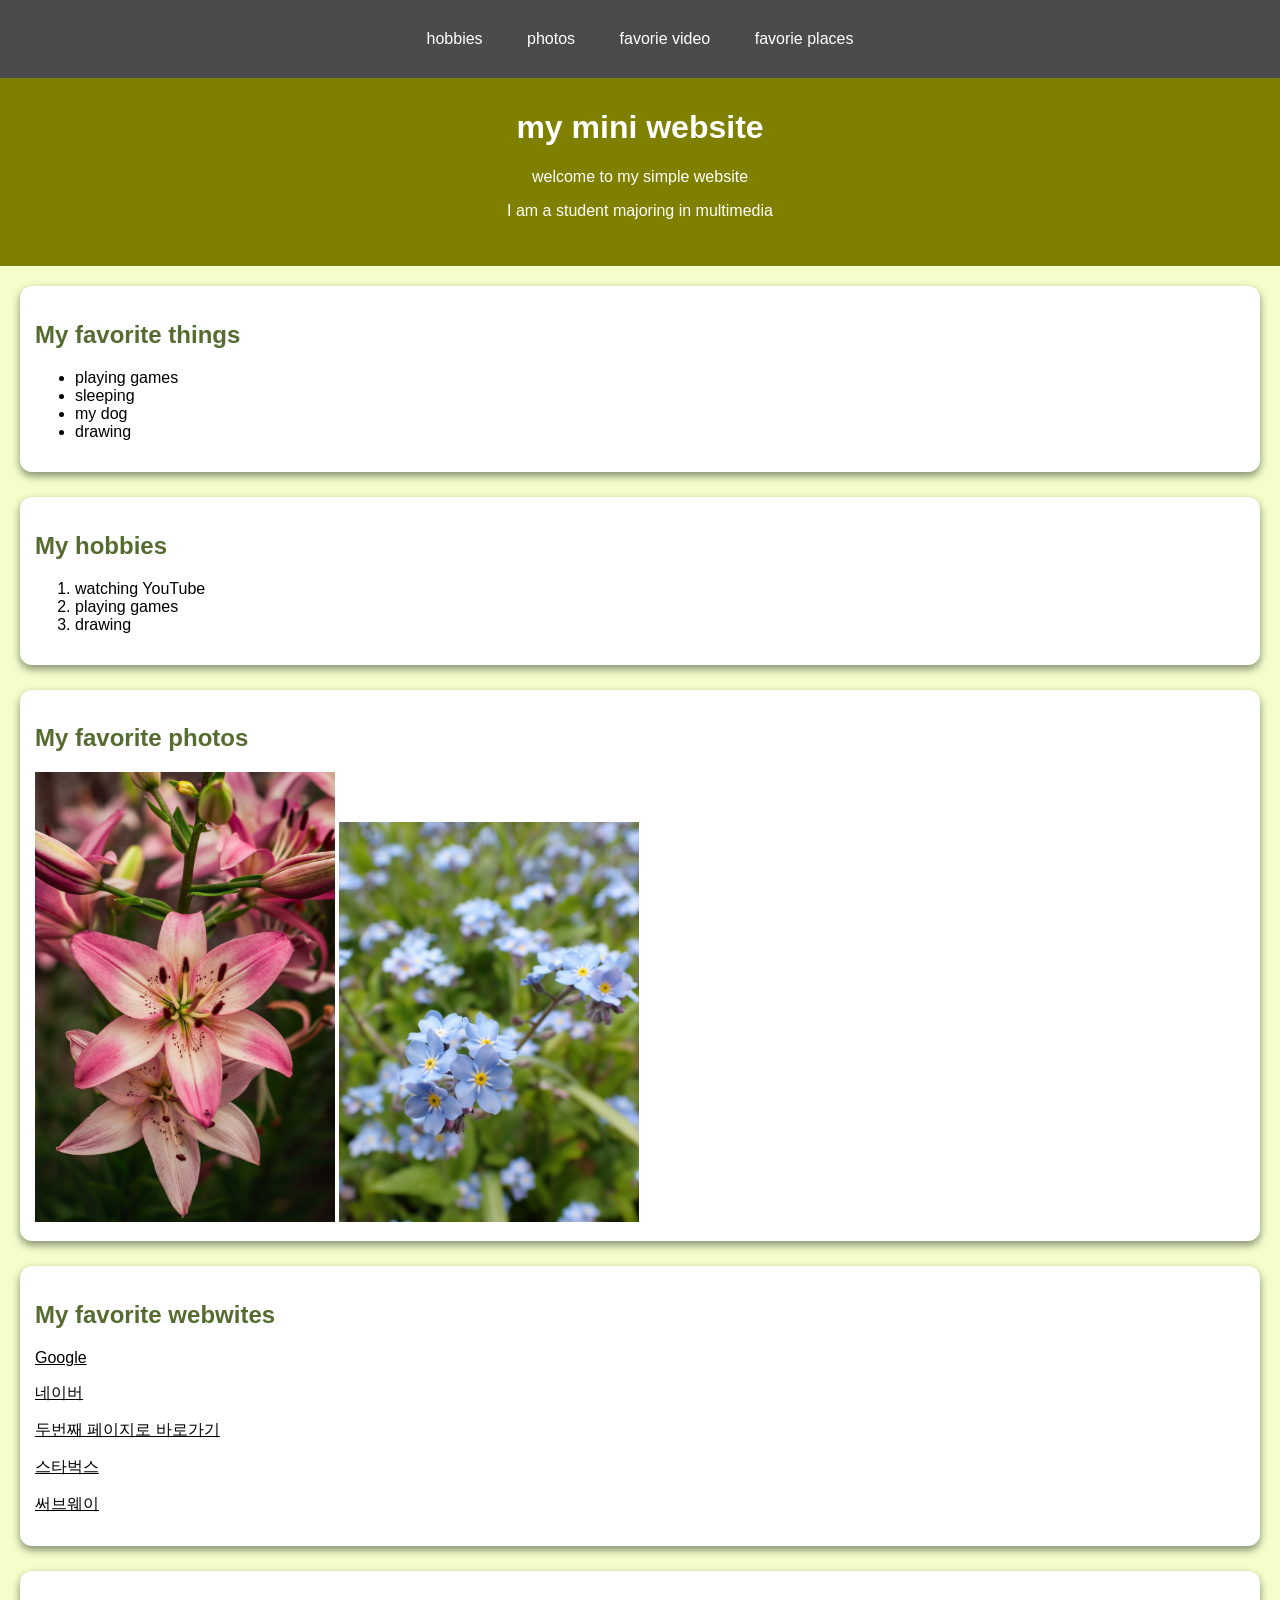
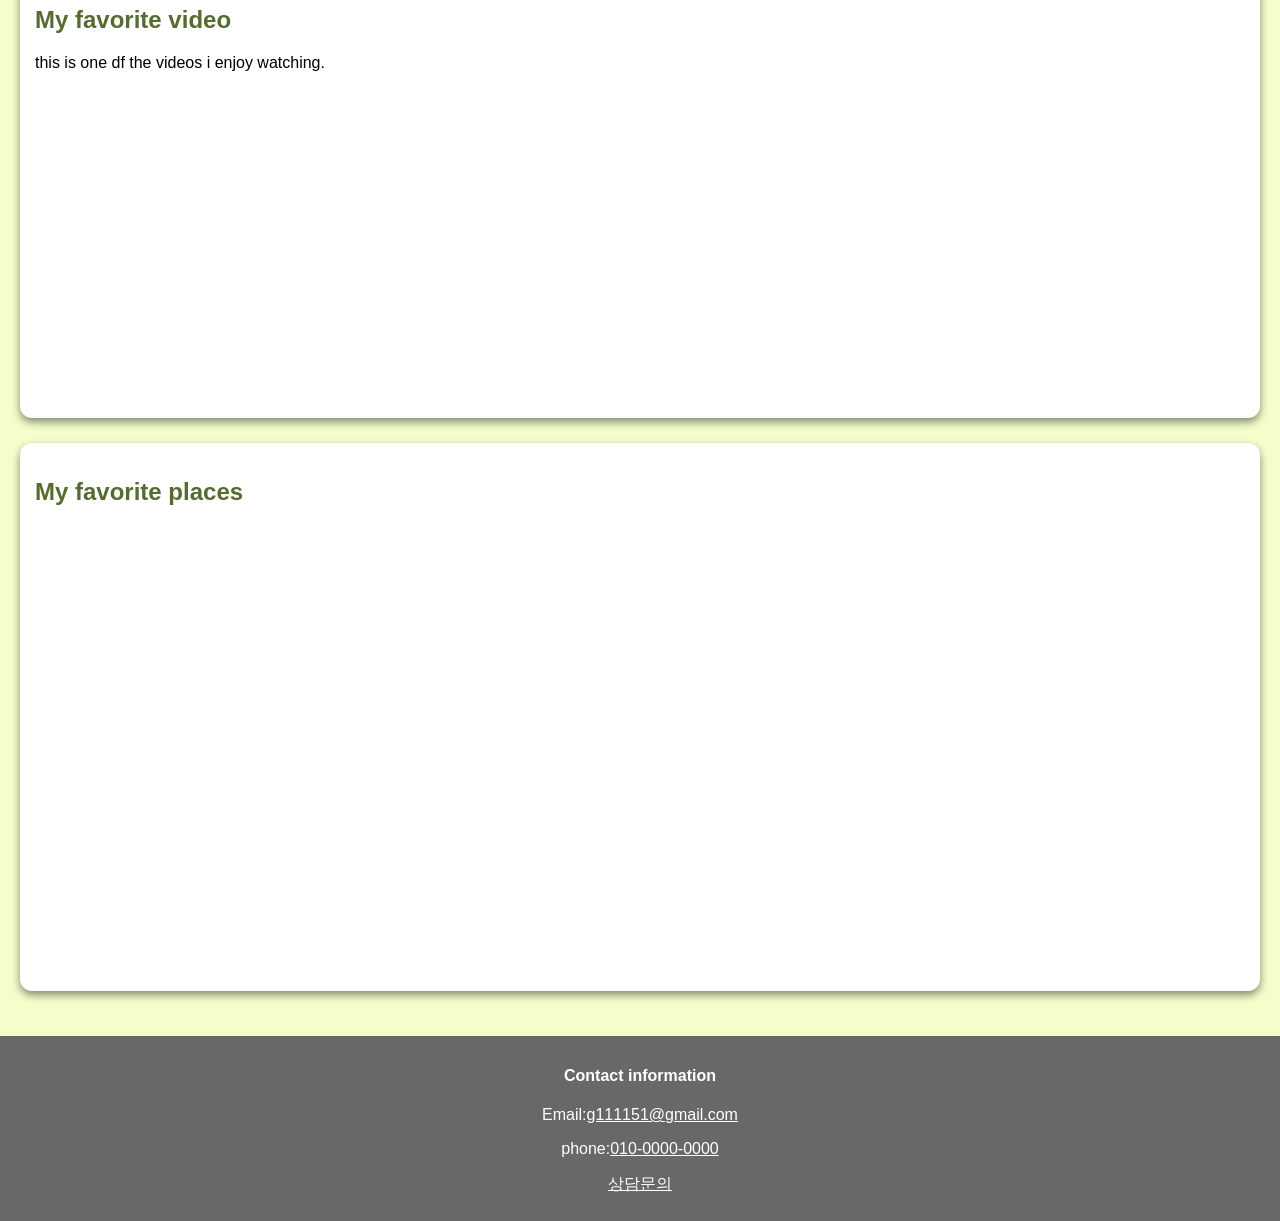
<file: index.html>
<html>
  <head>
    <meta charset="utf-8">
    <title>my mini website</title>
    <link rel="stylesheet" href="style.css">
  </head>
  <body>
    <nav>
      <ul>
        <li><a href="#hobby">hobbies</a></li>
        <li><a href="#photo">photos</a></li>
        <li><a href="#video">favorie video</a></li>
        <li><a href="#place">favorie places</a></li>
      </ul>
    </nav>

    <header>
       <h1>my mini website</h1>
       <p>welcome to my simple website</p>
       <p>I am a student majoring in multimedia</p>
    </header>

  <section>

  <article>
    <h2>My favorite things</h2>
    <ul>
      <li>playing games</li>
      <li>sleeping</li>
      <li>my dog</li>
      <li>drawing</li>
    </ul>
  </article>

  <article>
    <h2 id="hobby">My hobbies</h2>
    <ol>
      <li>watching YouTube</li>  
      <Li>playing games</Li>
      <li>drawing</li>
    </ol>
  </article>

  <article>
    <h2 id="photo">My favorite photos</h2>
    <img src="images/flowers/flower.jpg" width="300" alt="flower photos">
    <img src="flower2.jpg" width="300" alt="flower2 photos">
  </article>

  <article>
     <h2>My favorite webwites</h2>
    <p><a href="https://www.google.com/?hl=ko" target="_blank" style="color:black">Google</a></p>
    <p><a href="https://www.naver.com/" target="_blank" style="color:black">네이버</a></p>
    <p><a href="page2.html" target="blank" style="color:black">두번째 페이지로 바로가기</a></p>
    <p><a href="https://www.starbucks.co.kr/index.do" style="color:black">스타벅스</a></p>
    <p><a href="https://www.subway.co.kr/" style="color:black">써브웨이</a></p>
  </article>

  <article>
    <h2 id="video">My favorite video</h2>
    <p>this is one df the videos i enjoy watching.</p>
    <iframe width="560" height="315" src="https://www.youtube.com/embed/3lZYvVRCWO0?si=FMOyAWf4Fe3jinU9" title="YouTube video player" frameborder="0" allow="accelerometer; autoplay; clipboard-write; encrypted-media; gyroscope; picture-in-picture; web-share" referrerpolicy="strict-origin-when-cross-origin" allowfullscreen></iframe>
  </article>

  <article>
    <h2 id="place">My favorite places</h2>
    <iframe src="https://www.google.com/maps/embed?pb=!1m18!1m12!1m3!1d104263.54778702419!2d128.75698194335936!3d35.250387400000015!2m3!1f0!2f0!3f0!3m2!1i1024!2i768!4f13.1!3m3!1m2!1s0x3568b8acfc25b357%3A0xc3d01c491a811dee!2z7J247KCc64yA7ZWZ6rWQIOq5gO2VtOy6oO2NvOyKpA!5e0!3m2!1sko!2skr!4v1773890784233!5m2!1sko!2skr" width="600" height="450" style="border:0;" allowfullscreen="" loading="lazy" referrerpolicy="no-referrer-when-downgrade"></iframe>
  </article>

  </section>

  <footer>
    <h4>Contact information</h4>
    <p class="foot-p">Email:<a href="mailto:g1110151@gmail.com">g111151@gmail.com</a></p>
    <p class="foot-p">phone:<a href="tel:010-0000-0000">010-0000-0000</a></p>
    <p class="foot-p"><a href="page2.html" target="_blank">상담문의</a></p>
  </footer>

  </body>
</html>
</file>
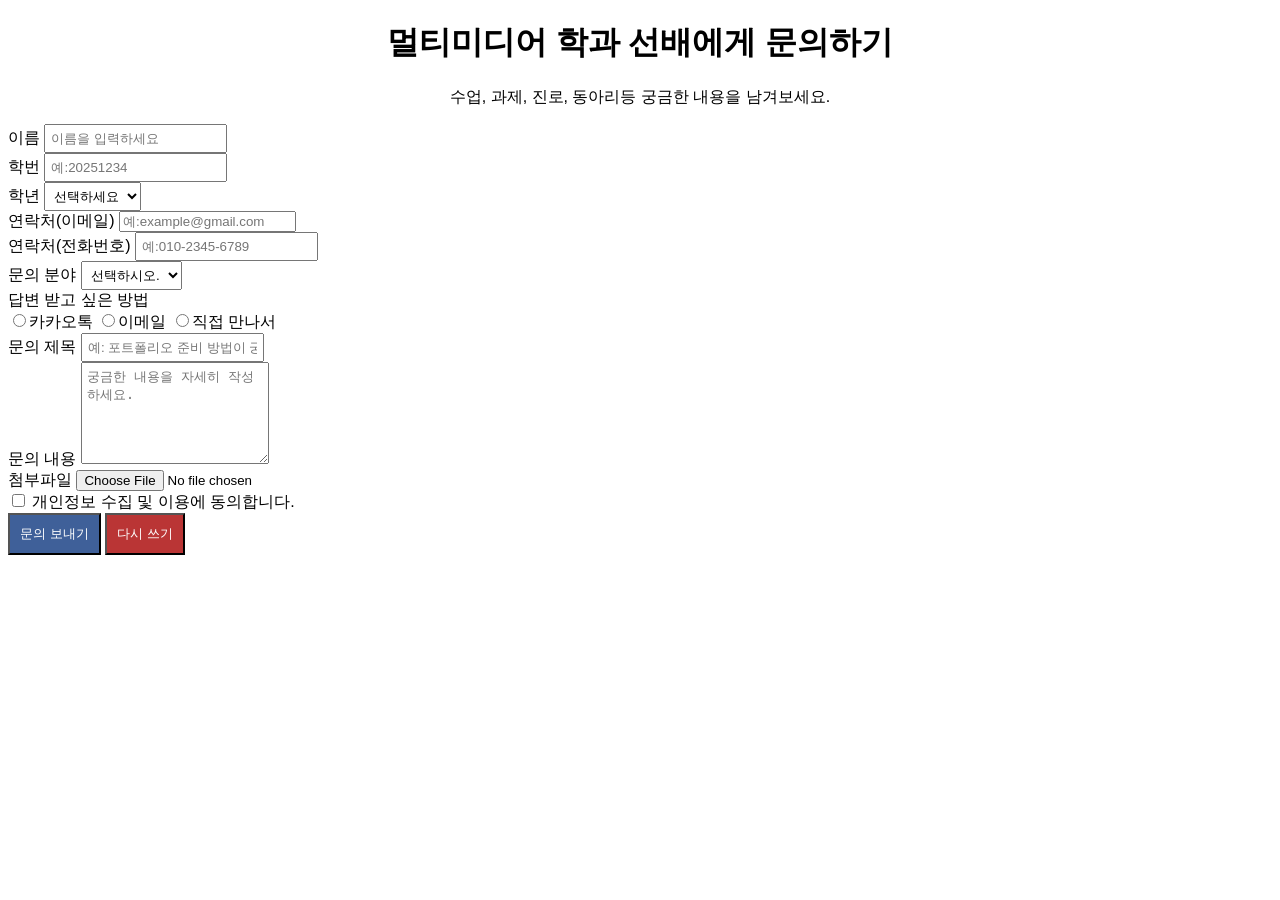
<file: page2.html>
<!DOCTYPE html>
<html lang="en">
<head>
  <meta charset="UTF-8">
  <meta name="viewport" content="width=device-width, initial-scale=1.0">
  <title>상담문의</title>
  <style>
    body {
      font-family:Arial, Helvetica, sans-serif;
    }

    h1, p {
      text-align:center;
    }

    input[type="reset"] {
      padding:10px;
      background-color:rgb(186, 53, 53);
      color:white
    }

    input[type="submit"]{
      padding:10px;
      background-color:rgb(63, 96, 153);
      color:white;
    }

    select, textarea, input[type="text"], input[type="emeil"], input[type="tel"]{
      padding:5px;
    }
  </style>
</head>
<body>
  <h1>멀티미디어 학과 선배에게 문의하기</h1>
  <p>수업, 과제, 진로, 동아리등 궁금한 내용을 남겨보세요.</p>
  <form action="#" method="get">
    <div>
      <label for="username">이름</label>
      <input type="text" placeholder="이름을 입력하세요" name="username">
    </div>
    <div>
      <label for="student-id">학번</label>
      <input type="text" placeholder="예:20251234" name="student-id">
    </div>
    <div>
        <label for="grade">학년</label>
        <select name="grade">
          <option value="">선택하세요</option>
          <option value="1">1학년</option>
          <option value="2">2학년</option>
          <option value="3">3학년</option>
        </select>
    </div>
    <div>
      <label for="email">연락처(이메일)</label>
      <input type="email" placeholder="예:example@gmail.com" name="email">
    </div>
    <div>
      <label for="phone">연락처(전화번호)</label>
      <input type="tel" placeholder="예:010-2345-6789" name="phone">
    </div>
    <div>
      <label for="category">문의 분야</label>
      <select name="category">
        <option value="">선택하시오.</option>
        <option value="class">수업</option>
        <option value="assignment">과제</option>
        <option value="portfolio">포트폴리오</option>
        <option value="career">진로</option>
        <option value="club">동아리</option>
      </select>
    </div>
    <div>
      <label>답변 받고 싶은 방법</label>
      <br>
      <label><input type="radio" name="reply" value="kakao">카카오톡</label>
      <label><input type="radio" name="reply" value="email">이메일</label>
      <label><input type="radio" name="reply" value="offline">직접 만나서</label>
    </div>
    <div>
      <label for="title">문의 제목</label>
      <input type="text" name="title" placeholder="예: 포트폴리오 준비 방법이 궁금해요.">

    </div>
    <div>
      <label for="content">문의 내용</label>
      <textarea name="content" placeholder="궁금한 내용을 자세히 작성하세요." rows="6"></textarea>
    </div>
    <div>
      <label for="file">첨부파일</label>
      <input type="file" name="file">
    </div>
    <div>
      <label>
        <input type="checkbox" name="agree">
        개인정보 수집 및 이용에 동의합니다.
      </label>
    </div>
    <div>
      <input type="submit" value="문의 보내기">
      <input type="reset" value="다시 쓰기">
    </div>

  </form>
  
</body>
</html>
</file>
<file: style.css>
* {
        font-family:Arial, Helvetica, sans-serif;
      }

      body{
        margin:0;
      }

      nav {
        background-color:#4b4b4b;
      }

      nav ul{
        list-style-type: none;
        text-align:center;
        padding:30px;
        margin-bottom:0;
      }

      nav ul li{
        display:inline;
        margin:20px;
      }

      nav a{
        text-decoration: none;
      }

      nav a:hover{
        color:olive;
        text-decoration: underline;
      }

     
      header {
        background-color:olive;
        text-align:center;
        padding:10px;
        padding-bottom:30px;
      }

      section {
        background-color: rgb(245, 254, 203);
        padding:20px;
      }

      footer {
        background-color:#686868;
        text-align:center;
        padding:10px;
      }

      article {
        background-color:rgb(255, 255, 255);
        padding:15px;
        margin-bottom:25px;
        border-radius:12px;
        box-shadow:0px 4px 8px #0110097a
      }

      a {
        color:white;
      }

      h1 {
        color:white;
      }

      h2 {
        color:darkolivegreen;
      }

      h4 {
        color:white;
      }

      .foot-p {
        color:white;
      }

      header > p {
        color:white;
      }
</file>
